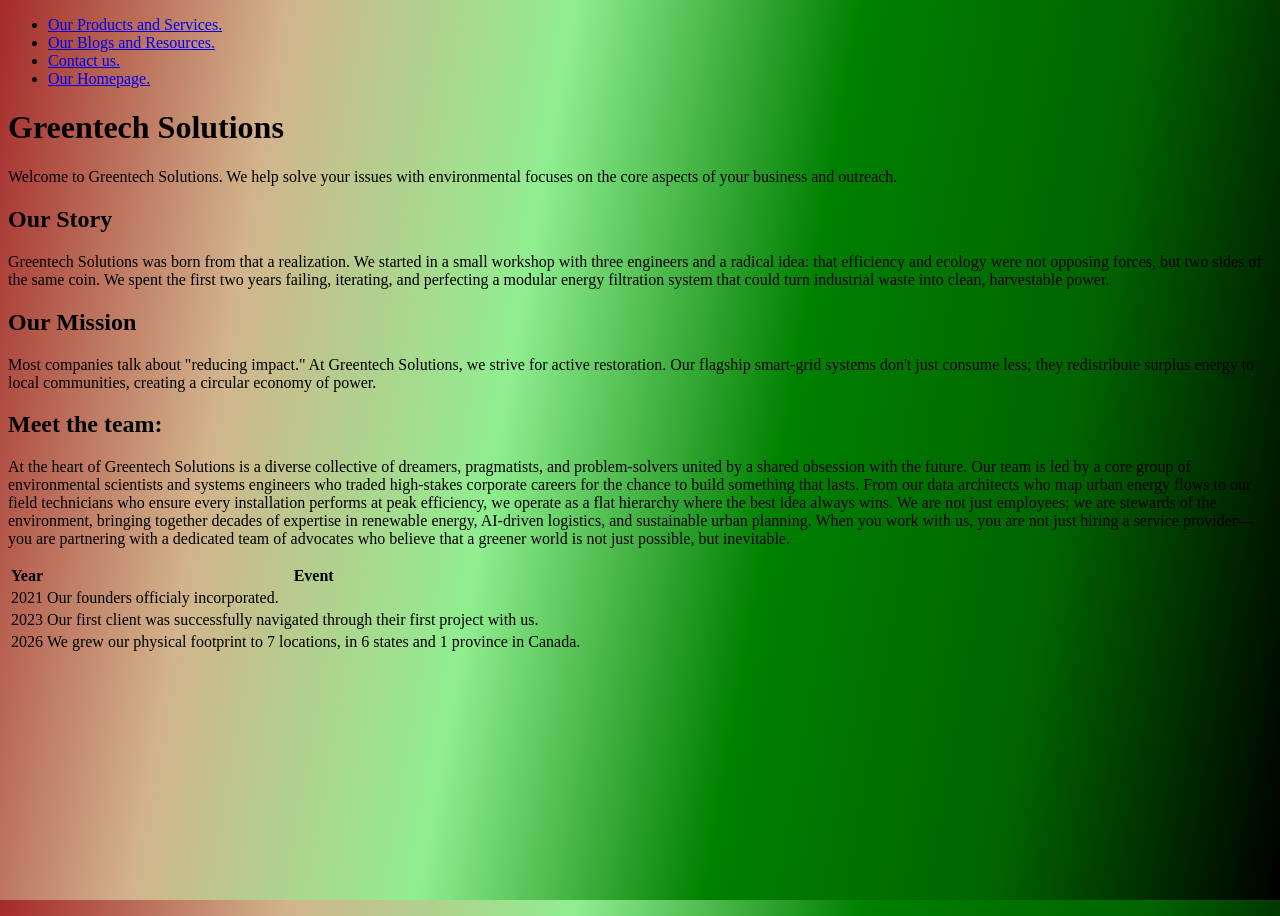
<file: TheFinal/html/AboutUsPage.html>
<!DOCTYPE HTML>
<html lang="en">
    <head>
        <link rel="stylesheet" href="../css/stylesAUP.css">
        <meta charset="UTF-8">
        <title>About Us</title>
     
    </head>
<body>
    <nav>
        <ul class="links">
            <li><a href="Products&Services.html">Our Products and Services.</a></li>
            <li><a href="Blog&Resources.html">Our Blogs and Resources.</a></li>
            <li><a href="ContactPage.html">Contact us.</a></li>
            <li><a href="HomePage.html">Our Homepage.</a></li>
        </ul>
    </nav>

    <h1>Greentech Solutions</h1>

    <p>Welcome to Greentech Solutions. We help solve your issues with environmental focuses on the core aspects of your business and outreach.</p>
    <!-- Company story, mission, team -->
    <h2>Our Story</h2>

        <p>Greentech Solutions was born from that a realization. We started in a small workshop with three
engineers and a radical idea: that efficiency and ecology were not opposing forces, but two sides of the
same coin. We spent the first two years failing, iterating, and perfecting a modular energy filtration
system that could turn industrial waste into clean, harvestable power.</p>
        
    <h2>Our Mission</h2>
         <p>Most companies talk about "reducing impact." At Greentech Solutions, we strive for active restoration.
Our flagship smart-grid systems don't just consume less; they redistribute surplus energy to local
communities, creating a circular economy of power.</p>
        
        
    <h2>Meet the team:</h2>
    <p>At the heart of Greentech Solutions is a diverse collective of dreamers, pragmatists, and
problem-solvers united by a shared obsession with the future. Our team is led by a
core group of environmental scientists and systems engineers who traded high-stakes
corporate careers for the chance to build something that lasts. From our data architects who
map urban energy flows to our field technicians who ensure every installation performs at
peak efficiency, we operate as a flat hierarchy where the best idea always wins. We are not just
employees; we are stewards of the environment, bringing together decades of expertise in
renewable energy, AI-driven logistics, and sustainable urban planning. When you work with
us, you are not just hiring a service provider—you are partnering with a dedicated team of
advocates who believe that a greener world is not just possible, but inevitable.</p>

    <!-- Timeline -->
    <table>
        <tr>
            <th>Year</th>
            <th>Event</th>
        </tr>
        <tr>
            <td>2021</td>
            <td>Our founders officialy incorporated.</td>
        </tr>

        <tr>
            <td>2023</td>
            <td>Our first client was successfully navigated through their first project with us.</td>
        </tr>

        <tr>
            <td>2026</td>
            <td>We grew our physical footprint to 7 locations, in 6 states and 1 province in Canada.</td>
        </tr>
    </table>
   
</body>
</html>
</file>
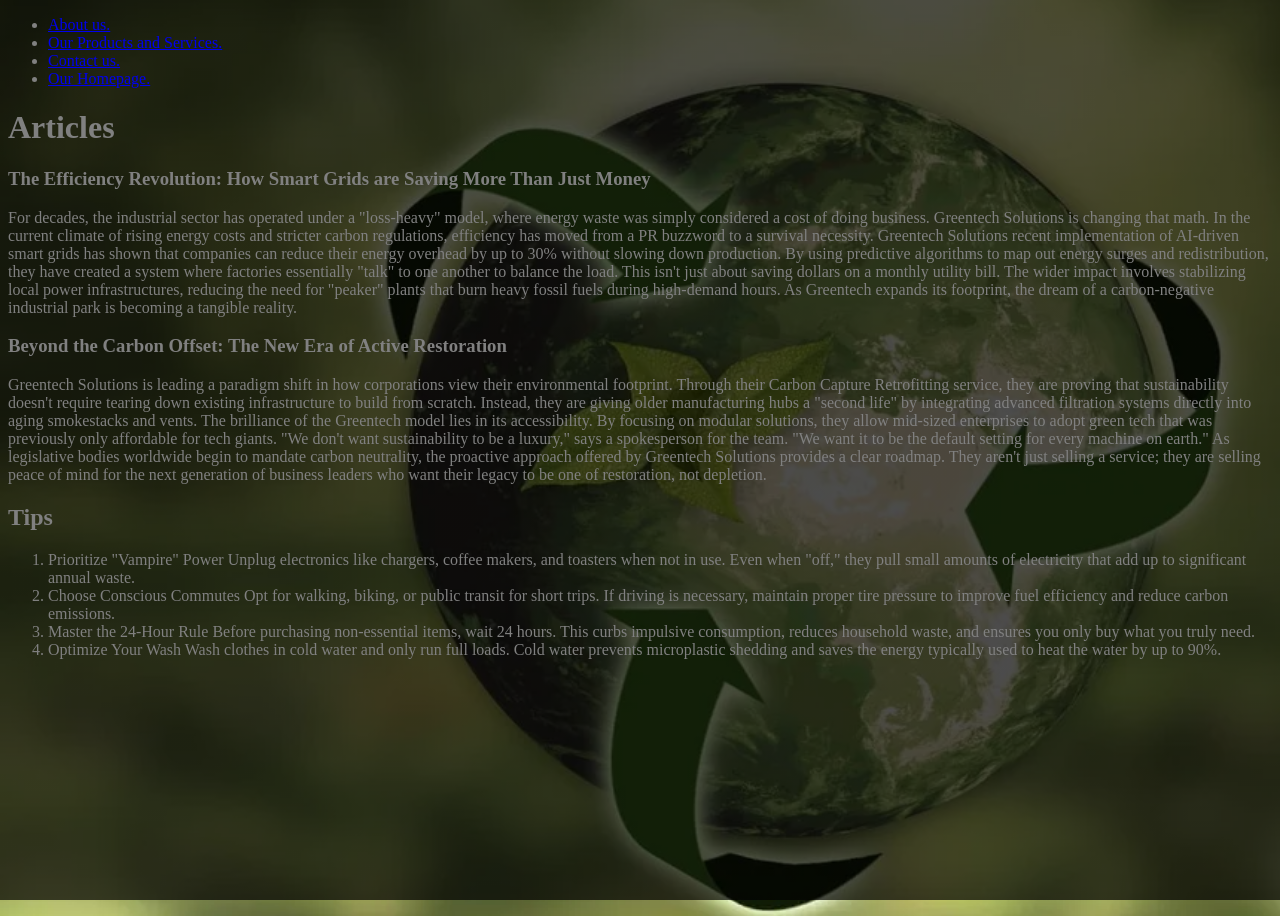
<file: TheFinal/html/Blog&Resources.html>
<!DOCTYPE html>
<html lang="en">
<head>
    <meta charset="UTF-8">
    <title>Resources</title>
    <link rel="stylesheet" href="..\css\stylesB&R.css">
</head>

<body>
    <ul class="links">
            <li><a href="AboutUsPage.html">About us.</a></li>
            <li><a href="Products&Services.html">Our Products and Services.</a></li>
            <li><a href="ContactPage.html">Contact us.</a></li>
            <li><a href="HomePage.html">Our Homepage.</a></li>
        </ul>
<h1>Articles</h1>
    <h3>The Efficiency Revolution: How Smart
Grids are Saving More Than Just Money</h3>
<p>For decades, the industrial sector has operated under a "loss-heavy" model,
where energy waste was simply considered a cost of doing business. Greentech
Solutions is changing that math.
In the current climate of rising energy costs and stricter carbon
regulations, efficiency has moved from a PR buzzword to a survival
necessity. Greentech Solutions recent implementation of AI-driven
smart grids has shown that companies can reduce their energy
overhead by up to 30% without slowing down production. By using
predictive algorithms to map out energy surges and redistribution,
they have created a system where factories essentially "talk" to one
another to balance the load.
This isn't just about saving dollars on a monthly utility bill. The wider impact involves stabilizing
local power infrastructures, reducing the need for "peaker" plants that burn heavy fossil fuels
during high-demand hours. As Greentech expands its footprint, the dream of a carbon-negative
industrial park is becoming a tangible reality.</p>
<h3>Beyond the Carbon Offset: The New Era of Active Restoration</h3>
<p>Greentech Solutions is leading a paradigm shift in how corporations view their environmental
footprint. Through their Carbon Capture Retrofitting service, they are proving that sustainability
doesn't require tearing down existing infrastructure to build from scratch. Instead, they are giving
older manufacturing hubs a "second life" by integrating advanced filtration systems directly into
aging smokestacks and vents.
The brilliance of the Greentech model lies in its accessibility. By focusing on modular solutions, they
allow mid-sized enterprises to adopt green tech that was previously only affordable for tech giants.
"We don't want sustainability to be a luxury," says a spokesperson for the team. "We want it to be the
default setting for every machine on earth."
As legislative bodies worldwide begin to mandate carbon neutrality, the proactive approach offered
by Greentech Solutions provides a clear roadmap. They aren't just selling a service; they are selling
peace of mind for the next generation of business leaders who want their legacy to be one of
restoration, not depletion.</p>
<h2>Tips</h2>
    <ol>
        <li>Prioritize "Vampire" Power
Unplug electronics like chargers, coffee makers, and toasters when not in use. Even when "off," they pull
small amounts of electricity that add up to significant annual waste.</li>
        <li>Choose Conscious Commutes
Opt for walking, biking, or public transit for short trips. If driving is necessary, maintain proper tire pressure
to improve fuel efficiency and reduce carbon emissions.</li>
        <li>Master the 24-Hour Rule
Before purchasing non-essential items, wait 24 hours. This curbs impulsive consumption, reduces
household waste, and ensures you only buy what you truly need.</li>
        <li>Optimize Your Wash
Wash clothes in cold water and only run full loads. Cold water prevents microplastic shedding and saves
the energy typically used to heat the water by up to 90%.</li>
    </ol>
</body>
</html>
</file>
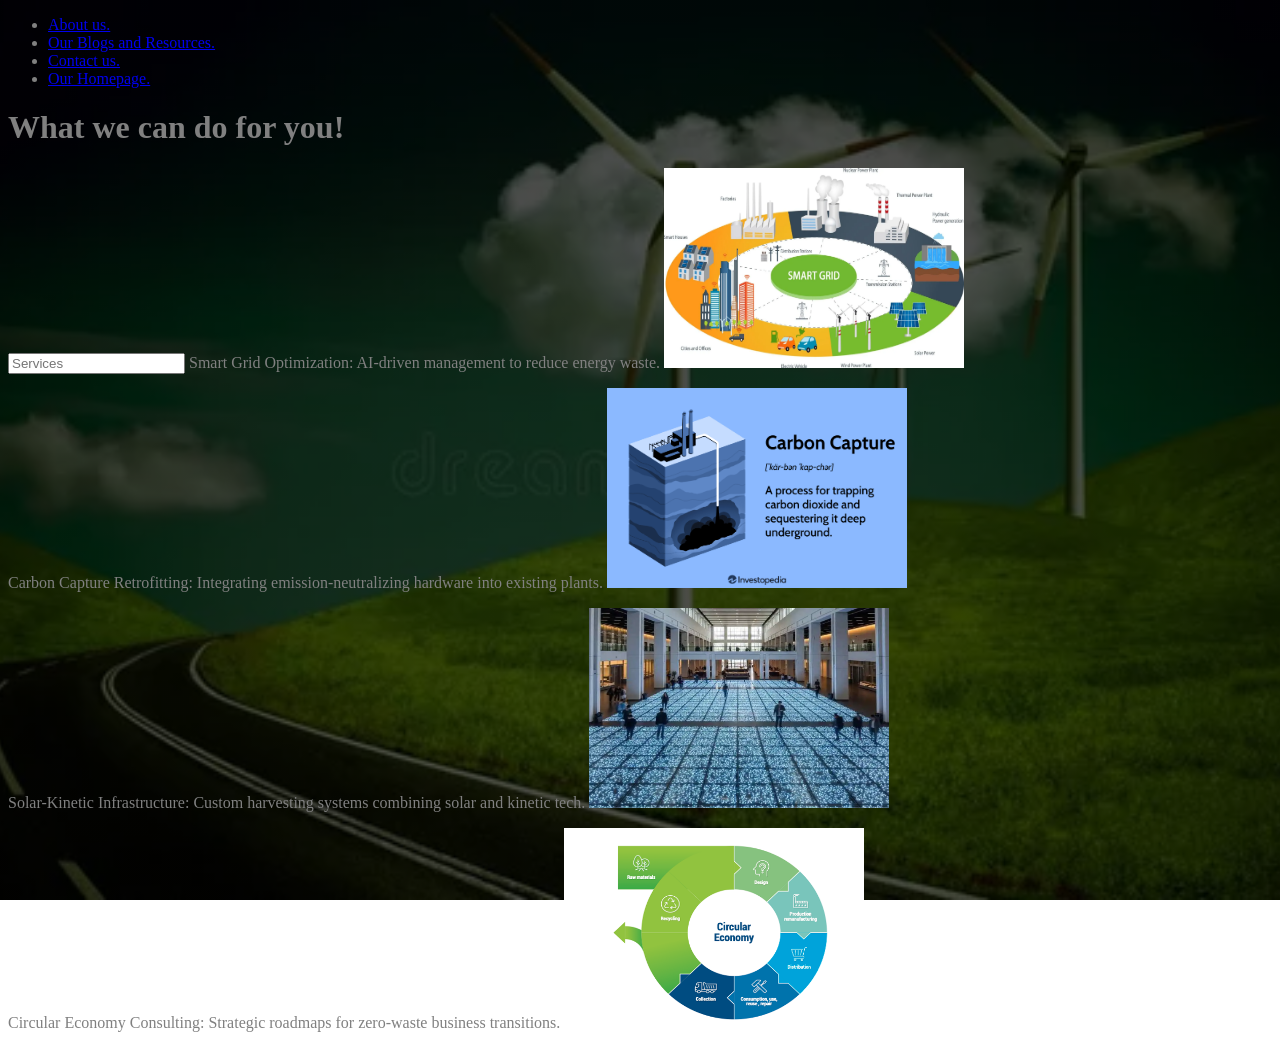
<file: TheFinal/html/Products&Services.html>
<!DOCTYPE html>
<html lang="en">
<head>
    <meta charset="UTF-8">
    <title>Name Form</title>
    <link rel="stylesheet" href="../css/stylesP&S.css">
</head>

<body>
     <nav>
        <ul class="links">
            <li><a href="AboutUsPage.html">About us.</a></li>
            <li><a href="Blog&Resources.html">Our Blogs and Resources.</a></li>
            <li><a href="ContactPage.html">Contact us.</a></li>
            <li><a href="HomePage.html">Our Homepage.</a></li>
        </ul>
    </nav>
<h1>What we can do for you!</h1>

    <input id="searchBox" placeholder="Services">
        
    <p>Smart Grid Optimization: AI-driven management to reduce energy waste.</p>
        <img src="../images/SmartGrid.jpg" alt="A representation of a smart grid.">
    <p>Carbon Capture Retrofitting: Integrating emission-neutralizing hardware into existing plants.</p>
        <img src="../images/CarbonCapture.jpg" alt="An image showing how carbon capture works.">
    <p>Solar-Kinetic Infrastructure: Custom harvesting systems combining solar and kinetic tech.</p>
        <img src="../images/Solar.jpg" alt="An example of solar mixed with pedestrian thoroughfares.">
    <p>Circular Economy Consulting: Strategic roadmaps for zero-waste business transitions.</p>
        <img src="../images/Circular.png" alt="A representation of a road map.">
   
<script src="../Javascript/scriptP&S.js"></script>
        
</body>
</html>
</file>
<file: TheFinal/css/stylesAUP.css>
html, body { height: 100%; }

body {
    background: linear-gradient(100deg, brown, tan, lightgreen, green, darkgreen, black);
}

/*Adjustments for screens < 400px*/
@media screen and (max-width: 400px) {
  
img {
  width: 100%;
}
.links{
  display: flex;
  flex-direction: column;
}
h1{
  font-size: 25px;
}
}
</file>
<file: TheFinal/css/stylesP&S.css>
html, body { height: 100%; }

body {
    background-image: linear-gradient(rgba(0,0,0,0.7), rgba(0,0,0,0.7)), url("../images/wind.jpg");
    background-size: cover;
    background-repeat: no-repeat;
    background-position: center;

    color: gray;

    font-family: 'Times New Roman', Times, serif;
}

/*Image settings*/
img{
    width: 300px;
    height: 200px;

}

p {
    display: inline-block;
}

/*Adjustments for screens < 400px*/
@media screen and (max-width: 400px) {
  
img {
  width: 100%;
}
.links{
  display: flex;
  flex-direction: column;
}
h1{
  font-size: 25px;
}
}
</file>
